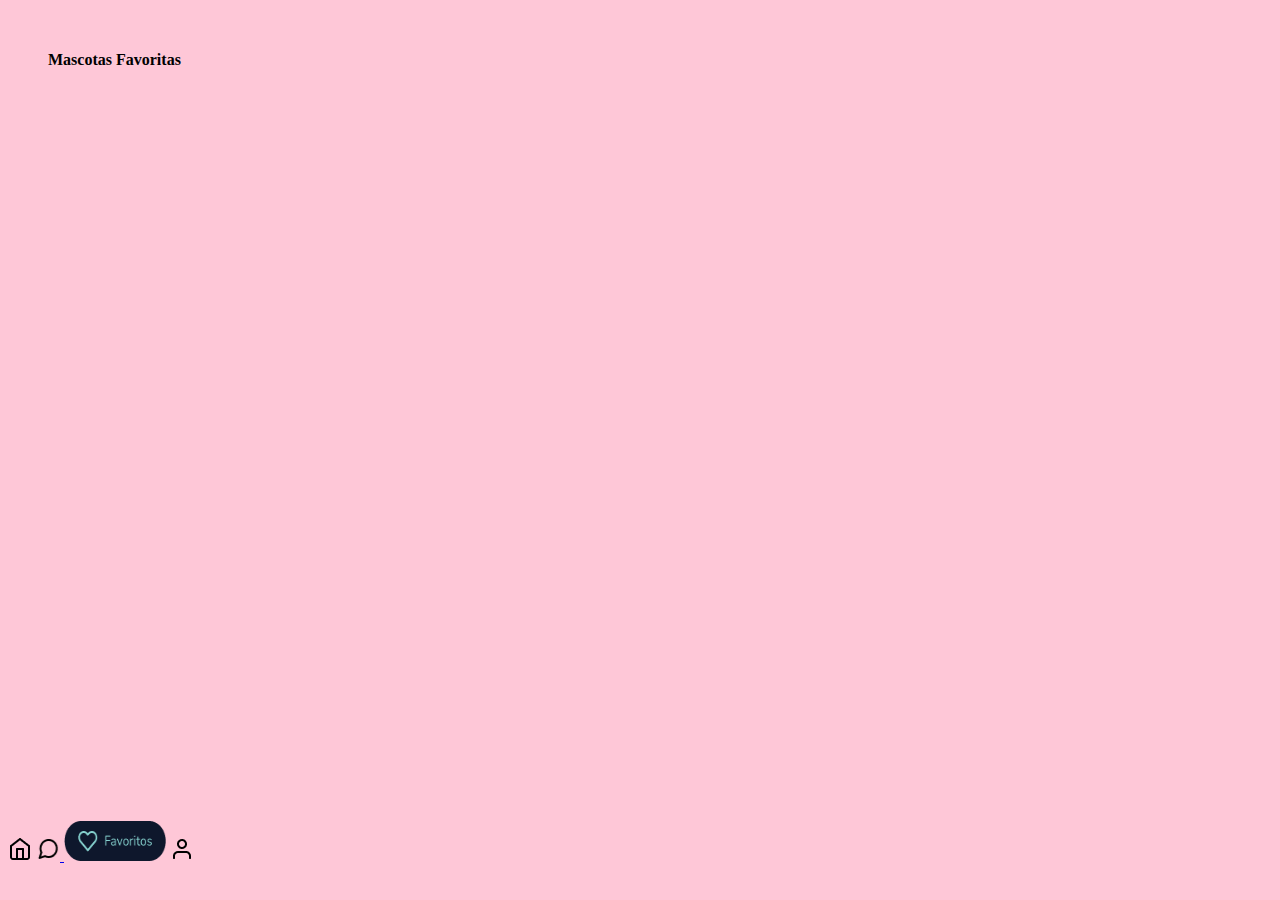
<file: favs.html>
<!DOCTYPE html>
<html lang="en">
<head>
    <meta charset="UTF-8">
    <meta http-equiv="X-UA-Compatible" content="IE=edge">
    <meta name="viewport" content="width=device-width, initial-scale=1.0">
    <title>Favoritos</title>
</head>

<link href="https://cdn.jsdelivr.net/npm/bootstrap@5.0.0-beta3/dist/css/bootstrap.min.css" rel="stylesheet"
integrity="sha384-eOJMYsd53ii+scO/bJGFsiCZc+5NDVN2yr8+0RDqr0Ql0h+rP48ckxlpbzKgwra6" crossorigin="anonymous">
<link rel="stylesheet" type="text/css" href="//fonts.googleapis.com/css?family=Nunito" />
<link rel="stylesheet" href="./style/index1.css">
<link rel="stylesheet" href="./style/index2.css">
<link rel="stylesheet" href="./style/favs.css">




<body>
    <h4>Mascotas Favoritas</h4>
    <main>
        <div class="container-fluid mt-4 mb-3">
            <div class="row row-cols-2 row-cols-md-2 g-4 grid-mascotas">

            </div>
        </div>
   </main>
    <footer>
        <nav class="navbar navbar-expand-lg navbar-light bg-light menu-mascotas">
            <div class="container-fluid">
                <a class="nav-link active" aria-current="page" href="index3.html" tabindex="-1">
                    <img  src="./image/casa.png" alt="" width="24"></a>
                <a class="nav-link" aria-current="page" href="./chat.html" tabindex="-1">
                    <img src="./image/Component 1.png" alt="" width="24" height="24"> </a>
                <a class="nav-link" aria-current="page" href="./favs.html" tabindex="-1">
                        <img  src="./image/fav.png" class="icono-activo-home" alt="" width="120" height="39"></a>
                <a class="nav-link" aria-current="page" href="./user.html" tabindex="-1">
                        <img src="./image/Component 2.png" alt="" width="24" height="24"> </a>    
            </div>
        </nav>
    </footer>

    <!-- enlaces con Javascript -->
    <script src="https://cdn.jsdelivr.net/npm/bootstrap@5.0.0-beta3/dist/js/bootstrap.bundle.min.js"
    integrity="sha384-JEW9xMcG8R+pH31jmWH6WWP0WintQrMb4s7ZOdauHnUtxwoG2vI5DkLtS3qm9Ekf"
    crossorigin="anonymous"></script>

    <script src="./script/favs.js"></script>
</body>
</html>
</file>
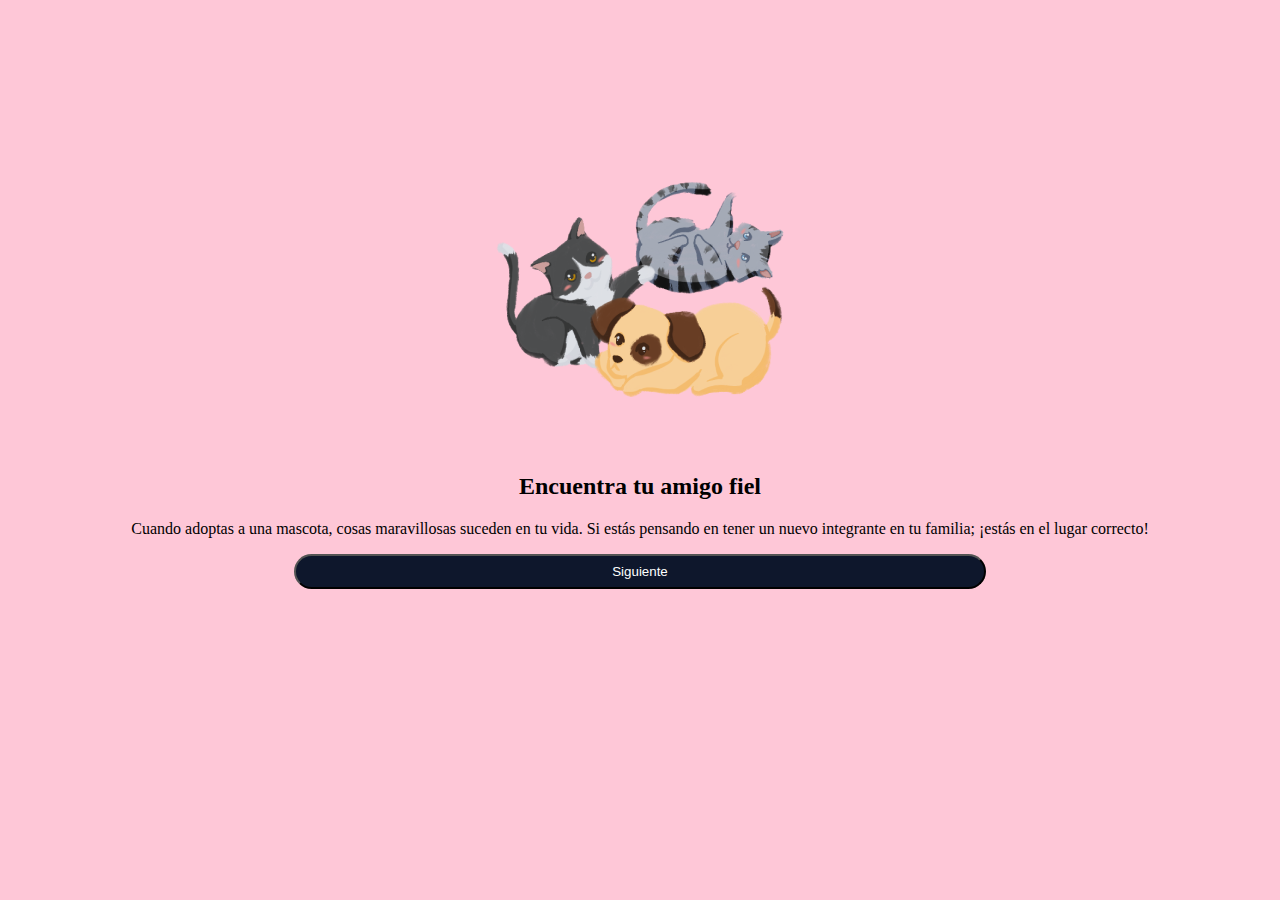
<file: index1.html>
<!DOCTYPE html>
<html lang="en">
<head>
    <meta charset="UTF-8">
    <meta http-equiv="X-UA-Compatible" content="IE=edge">
    <meta name="viewport" content="width=device-width, initial-scale=1.0">
    <link rel="icon" type="image/png" sizes="32x32" href="./img/pet-icon.png"/>
    <link rel="preconnect" href="https://fonts.googleapis.com">
    <link rel="preconnect" href="https://fonts.gstatic.com" crossorigin>
    <link href="https://fonts.googleapis.com/css2?family=Nunito:wght@400;600;700&display=swap" rel="stylesheet">
    <link href="https://cdn.jsdelivr.net/npm/bootstrap@5.1.3/dist/css/bootstrap.min.css" rel="stylesheet" integrity="sha384-1BmE4kWBq78iYhFldvKuhfTAU6auU8tT94WrHftjDbrCEXSU1oBoqyl2QvZ6jIW3" crossorigin="anonymous">
<link rel="stylesheet" href="./style/index1.css">
    <title>Adopciones</title>
</head>
<body>
    <div class="container-inicio">
        <img src="./image/esperando adopción (2).png" class="img-inicio" alt="Imagen inicio #2">
        <div class="content-inicio">
            <h2>Encuentra tu amigo fiel</h2>
            <p> Cuando adoptas a una mascota, cosas maravillosas suceden en tu vida. Si estás pensando en tener un nuevo integrante en tu familia; ¡estás en el lugar correcto! </p>
        </div>
    </div>
    <div>
        <button class="btn-inicio-sig"><a class="a-inicio-sig" href="./index2.html">Siguiente</a></button>
    </div>
    
</body>
</html>
</file>
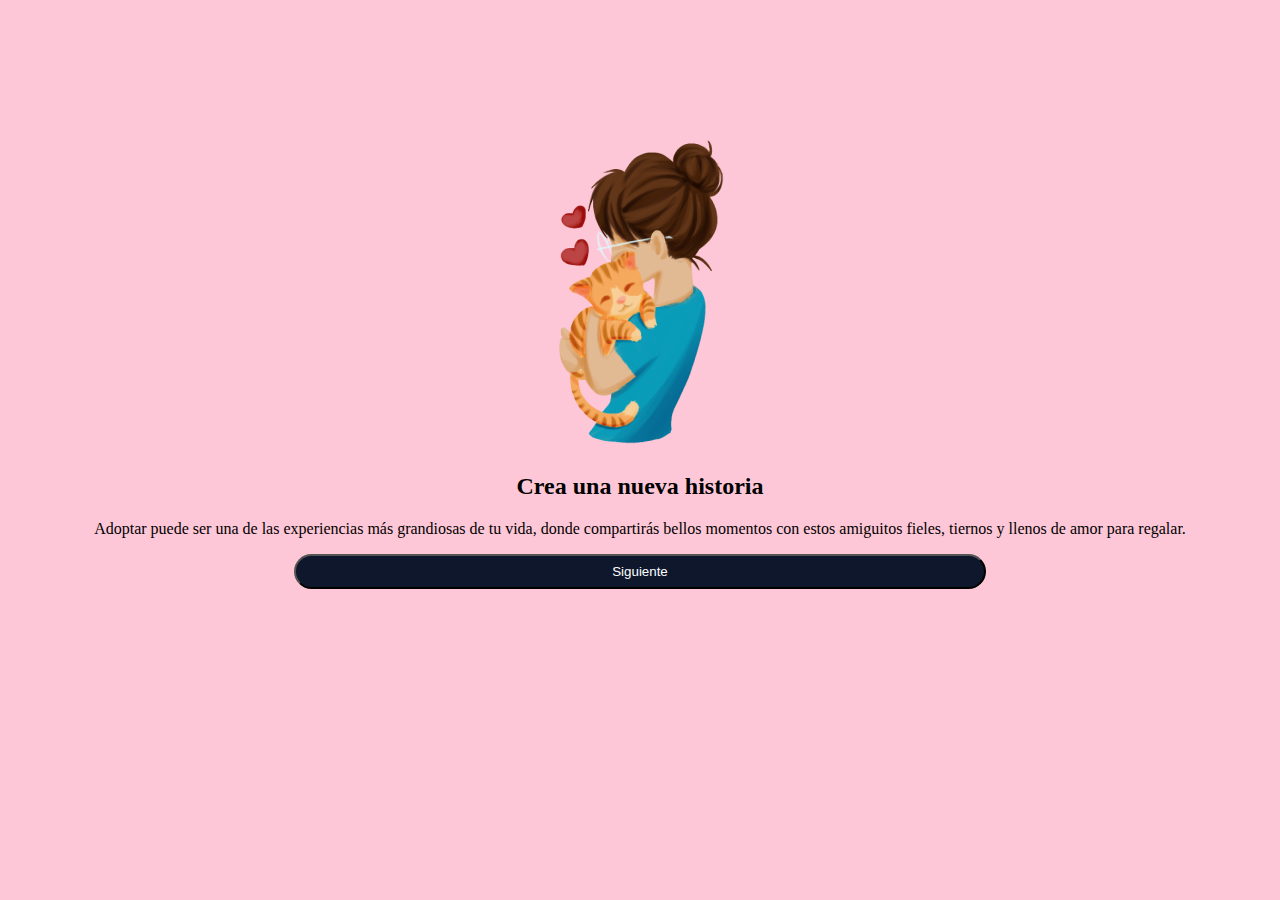
<file: index2.html>
<!DOCTYPE html>
<html lang="en">
<head>
    <meta charset="UTF-8">
    <meta http-equiv="X-UA-Compatible" content="IE=edge">
    <meta name="viewport" content="width=device-width, initial-scale=1.0">
    <link rel="icon" type="image/png" sizes="32x32" href="./img/pet-icon.png"/>
    <link rel="preconnect" href="https://fonts.googleapis.com">
    <link rel="preconnect" href="https://fonts.gstatic.com" crossorigin>
    <link href="https://fonts.googleapis.com/css2?family=Nunito:wght@400;600;700&display=swap" rel="stylesheet">
    <link href="https://cdn.jsdelivr.net/npm/bootstrap@5.1.3/dist/css/bootstrap.min.css" rel="stylesheet" integrity="sha384-1BmE4kWBq78iYhFldvKuhfTAU6auU8tT94WrHftjDbrCEXSU1oBoqyl2QvZ6jIW3" crossorigin="anonymous">
    <link rel="stylesheet" href="./style/index1.css">
    <title>Adopciones</title>
</head>
<body>
    <div class="container-inicio">
        <img src="./image/Adoptado (1).png" class="img-inicio" alt="Imagen inicio #3">
        <div class="content-inicio">
            <h2>Crea una nueva historia</h2>
            <p>
                Adoptar puede ser una de las experiencias más grandiosas de tu vida, donde compartirás bellos momentos con estos amiguitos fieles, tiernos y llenos de amor para regalar.
            </p>
        </div>
    </div>
    <div>
        <button class="btn-inicio-sig"><a class="a-inicio-sig" href="./index3.html">Siguiente</a></button>
    </div>
</body>
</html>
</file>
<file: style/index1.css>
body{
    background-color:#FEC7D7 ;
}
.container-inicio {
    margin-top: 10%;
    display:flex;
    flex-direction: column;
}

.content-inicio{
    justify-content: center;
    align-self: center;
    text-align: center;
}

.img-inicio {
    justify-content: center;
    align-self: center;
}

.btn-inicio-sig{
    display:flex;
    padding-top: 0.5rem;
    padding-bottom: 0.5rem;
    padding-left: 25%;
    padding-right: 25%;
    margin: auto;
    background-color:#0E172C;
    border-radius: 20px;
}

.a-inicio-sig{
    text-decoration: none;
    color: white;

}
</file>
<file: style/index2.css>
:root {
    --color-primary: #FEC7D7;
    --color-secundary: #A786DF;
    --font-family: "Nunito";
    --color-blue: #91C1D7;
    --color-green: #85D1CE;
    --color-gray: #535353;
    --color-tertiary: #D9D4E7;
    --color-black: #0E172C;
    --bs-secondary: #0E172C;
}
.Headline1 {
    font-weight: 800;
    font-size: 24px;
    line-height: 33px;
}
.Headline2 {
    font-weight: bold;
    font-size: 18px;
    line-height: 25px;
}

.subtitle1 {
    font-weight: 600;
    font-size: 18px;
    line-height: 25px;
    letter-spacing: 0.0015em;
}
.subtitle2 {
    font-weight: 600;
    font-size: 12px;
    line-height: 16px;
    letter-spacing: 0.001em;
}

.body1Regular {
    font-weight: normal;
    font-size: 16px;
    line-height: 24px;
    letter-spacing: 0.005em;
    color: var(--color-gray);
}

.body1Bold {
    font-weight: bold;
    font-size: 16px;
    line-height: 24px;
    letter-spacing: 0.005em;
}

.body2Regular {
    font-weight: normal;
    font-size: 14px;
    line-height: 19px;
    letter-spacing: 0.005em;
}

.body2Bold {
    font-weight: bold;
    font-size: 14px;
    line-height: 19px;
    letter-spacing: 0.005em;
}

.buttom {
    font-weight: 600;
    font-size: 14px;
    line-height: 16px;
    letter-spacing: 0.0125em;
}

.caption {
    font-weight: normal;
    font-size: 11px;
    line-height: 15px;
    letter-spacing: 0.004em;
    color: var(--color-gray)
}

.menu-mascotas {
    position: fixed;
    top: 92%;
    width: 100%;
}

.icono-activo {
    width: 122px;
    height: 40px;
    top: 36px;
    left: 24px;
    margin-top: -7px;
}
.icono-activo-home, .icono-activo-perfil {
    width: 102px;
    height: 40px;
    top: 36px;
    left: 24px;
    margin-top: -7px;
}

@media (min-width: 375px){
    .menu-mascotas {
        position: fixed;
        /* top: 0; */
        width: 100%;
    }
    .Headline1 {
        font-size: 34px !important;
        margin-top: 90px !important;
       
    }
    .Headline2 {
        font-size: 28px !important;
    }
    .subtitle1 {
        font-size: 28px !important;
    }
    .subtitle2 {
        font-size: 22px !important;
    }
    .body1Regular {
        font-size: 22px !important;
    }
    .body1Bold {
        font-size: 22px !important;
    }
    .body2Regular {
        font-size: 20px !important;
    }
    .body2Bold {
        font-size: 20px !important;
    }
    .buttom {
        font-size: 24px !important;
    }
    .caption {
        font-size: 21px !important;
    }
    .iconos {
        width: 40px;
    }
    .nav-link-mensaje {
        margin-left: 70%;
    }
}
</file>
<file: style/favs.css>
body{
    background-color: #FEC7D7;

}
h4{
    padding: 100px 40px;
    font-weight: bold;
}
@media (min-width: 375px){
    h4{

        padding: 30px 40px;
    }
}
</file>
